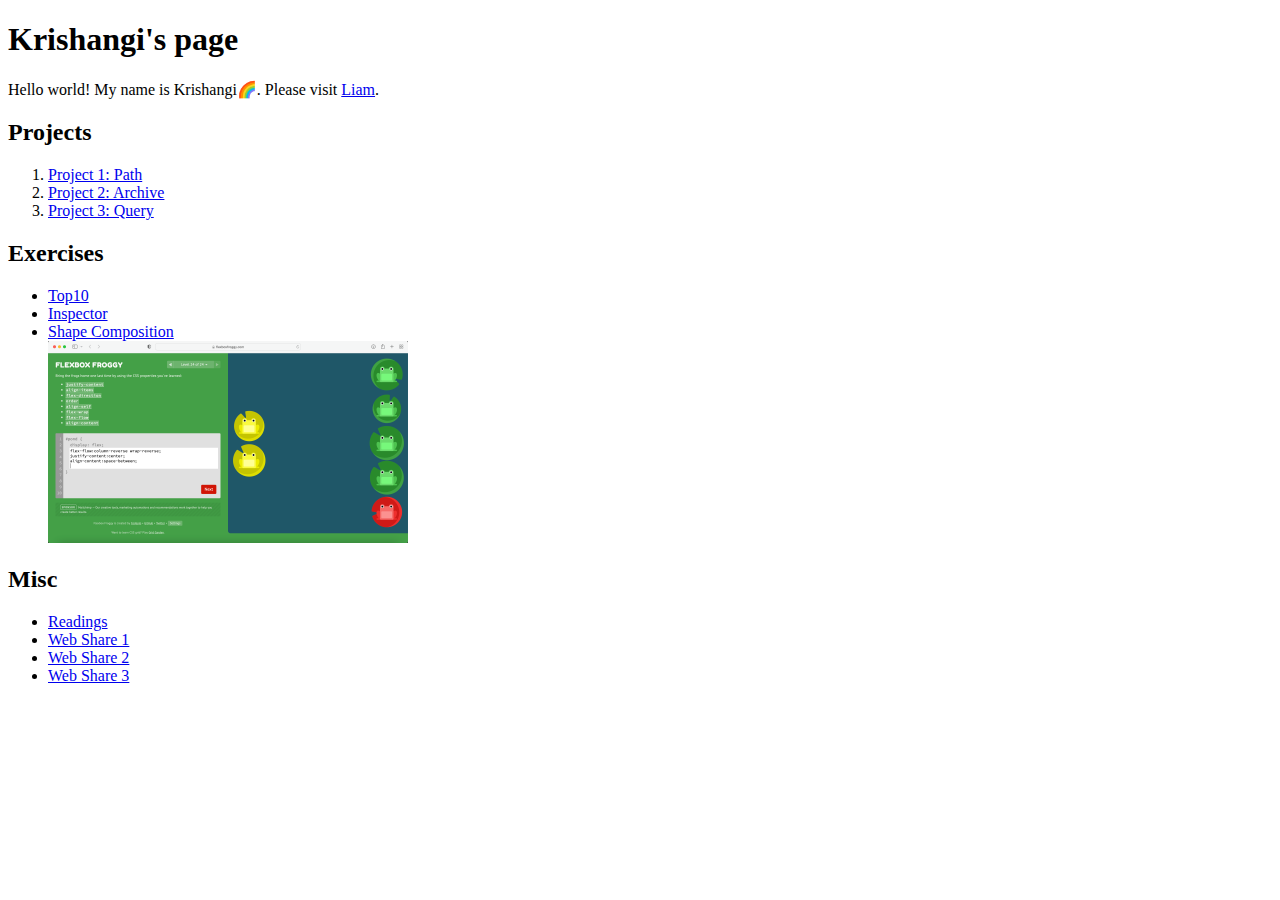
<file: index.html>
<!DOCTYPE html>
<html lang="en">

<head>
  <title>Krishangi's Page</title>
  <link rel="icon" type="image/png" sizes="32x32" href="assets/favicon.ico">
</head>

<body>
  <h1>Krishangi's page</h1>

  <p>Hello world! My name is Krishangi🌈. Please visit <a href="https://liambrettenny.github.io/interaction/

">Liam</a>.</p>

  <h2>Projects</h2>
  <ol>
    <li><a href="https://agark684.github.io/interaction/Path/index.html" target="blank">Project 1: Path</a></li>
    <li><a href="https://agark684.github.io/interaction/Archive/index.html" target="blank">Project 2: Archive</a></li>
    <li><a href="https://www.figma.com/proto/OFjp9Cx4cqr8zPiZaPNMi4/T%26I-Query?page-id=0%3A1&node-id=11%3A125&viewport=241%2C48%2C0.05&scaling=scale-down&starting-point-node-id=11%3A125" target="blank">Project 3: Query</a></li>
  </ol>

  <h2>Exercises</h2>
  <ul>
    <li><a href="https://agark684.github.io/interaction/Top10/index.html" target="blank">Top10</a></li>
    <li><a href="https://docs.google.com/presentation/d/1dD6cEfNRSx36gc3nRyk6vpg7jnEW3GXhTMJgIDQ2to0/edit#slide=id.g1145c6e2560_6_0" target="blank">Inspector</a></li>
    <li><a href="Shapes/index.html" target="blank">Shape Composition</a></li>
      <img src="assets/Flexbox froggy.png" width="360" height="202">
  </ul>

  <h2>Misc</h2>
  <ul>
    <li><a href="https://docs.google.com/document/d/1adxnPSIr56yG0y0pchh-Cay99rUApITgazFabLclYH4/edit" target="blank">Readings</a></li>
    <li><a href="http://pierrehermenicolasbuffe.com" target="blank">Web Share 1</a></li>
    <li><a href="http://www.francoisrisoud.com" target="blank">Web Share 2</a></li>
    <li><a href="https://tarotobot.illo.tv" target="blank">Web Share 3</a></li>
  </ul>

</body>
</file>
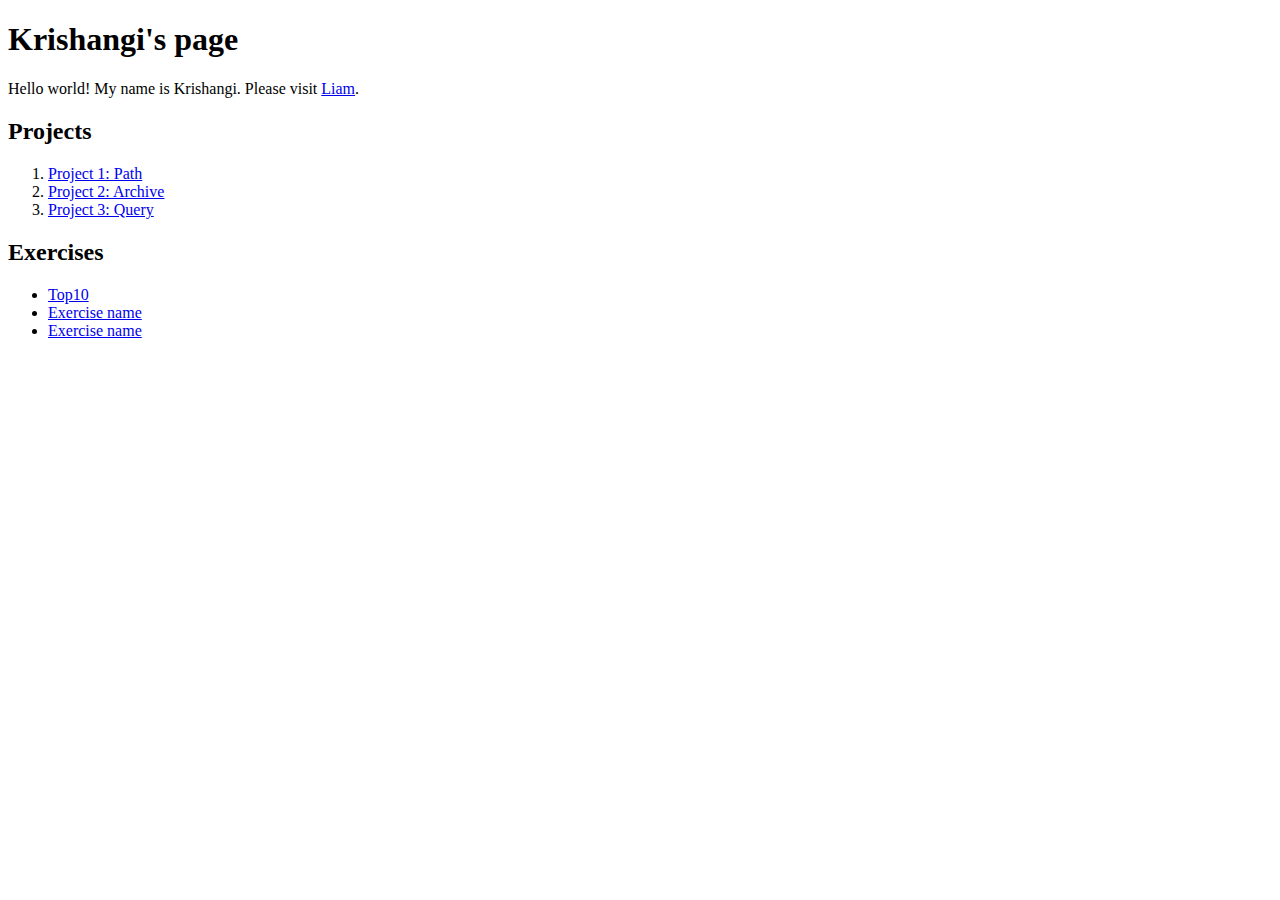
<file: ClassSiteTemplate/index.html>
<!DOCTYPE html>
<html lang="en">

<head>
  <title>Krishangi's Page</title>
  <link rel="icon" type="image/png" sizes="32x32" href="assets/favicon.ico">
</head>

<body>
  <h1>Krishangi's page</h1>

  <p>Hello world! My name is Krishangi. Please visit <a href="https://liambrettenny.github.io/interaction/

">Liam</a>.</p>

  <h2>Projects</h2>
  <ol>
    <li><a href="LINK GOES HERE" target="blank">Project 1: Path</a></li>
    <li><a href="LINK GOES HERE" target="blank">Project 2: Archive</a></li>
    <li><a href="LINK GOES HERE" target="blank">Project 3: Query</a></li>
  </ol>

  <h2>Exercises</h2>
  <ul>
    <li><a href="file:///Users/krishangiagarwal/Documents/Parsons/interaction/Top10/index.html" target="blank">Top10</a></li>
    <li><a href="LINK GOES HERE" target="blank">Exercise name</a></li>
    <li><a href="LINK GOES HERE" target="blank">Exercise name</a></li>
  </ul>

</body>
</file>
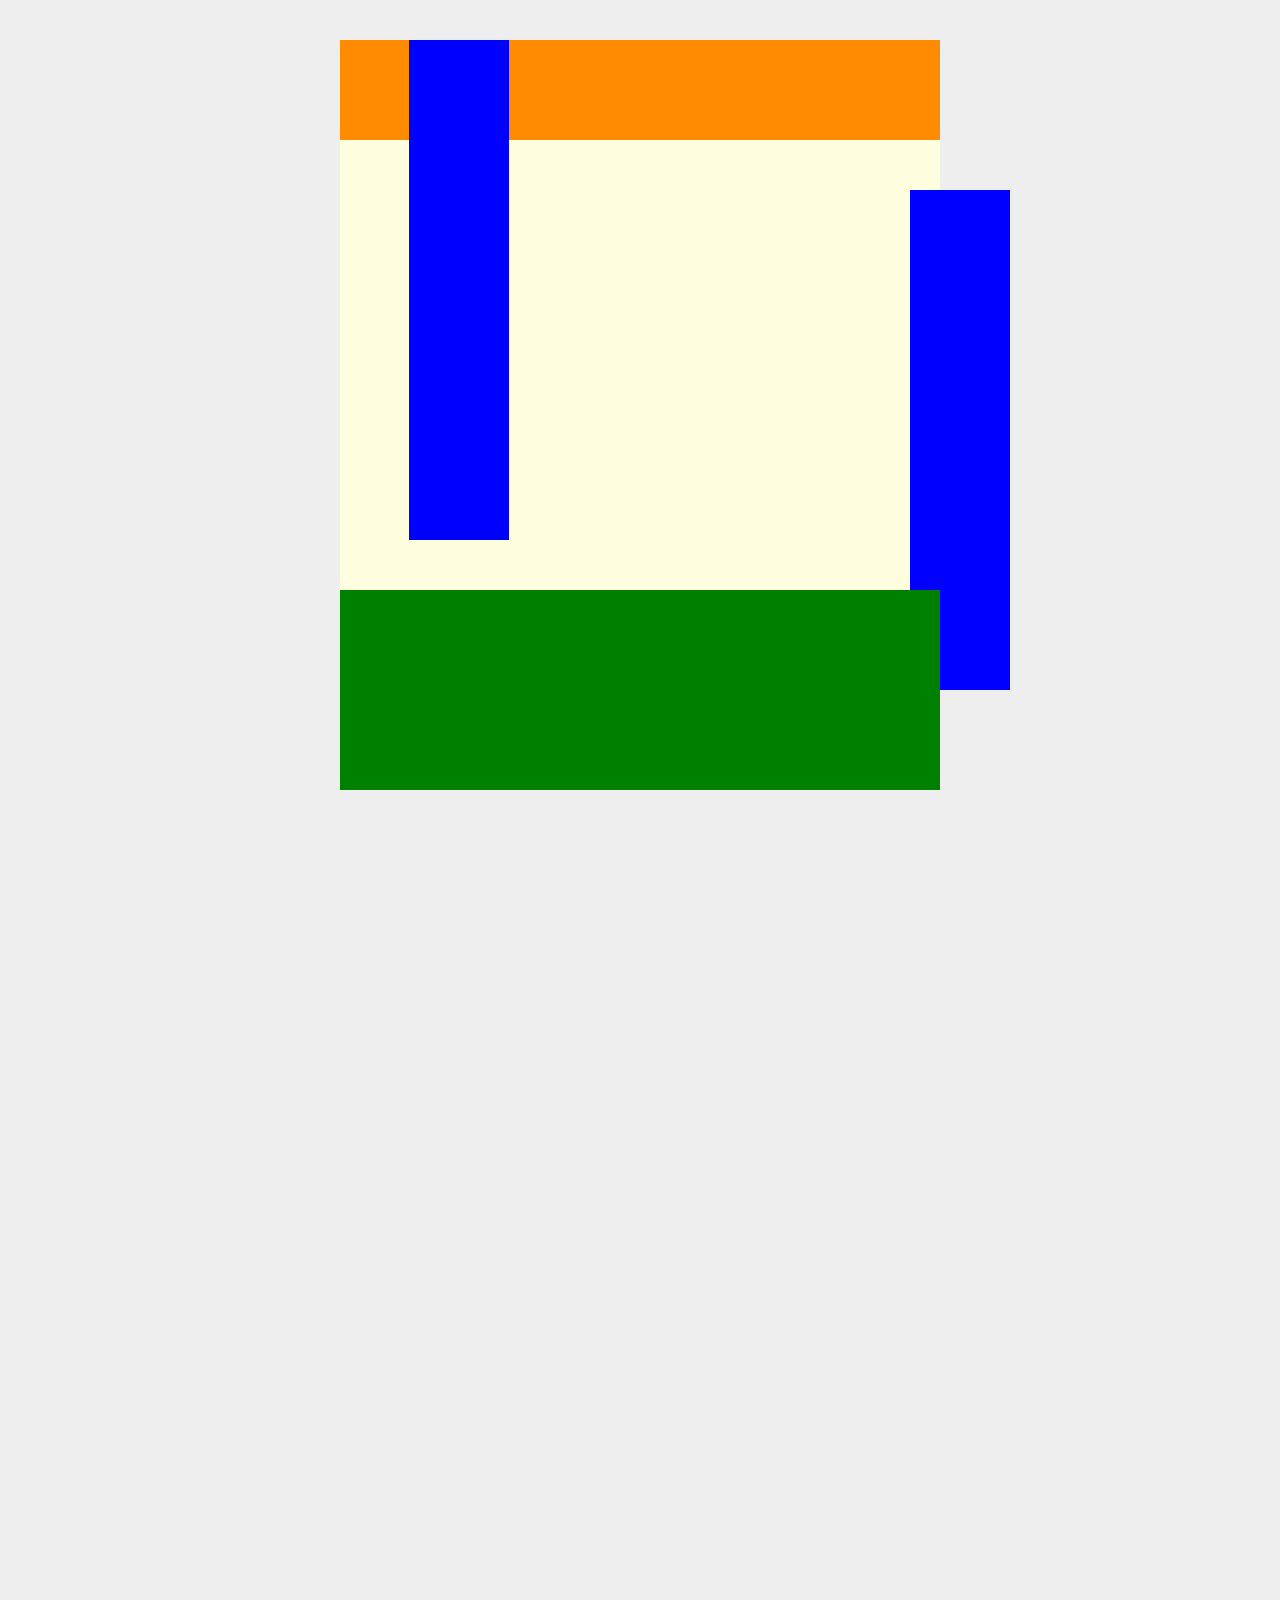
<file: Composition 1/index.html>
<html lang="en">
  <head>
    <title>Composition 1</title>
    <meta charset="utf-8">
    <meta name="viewport" content="width=device-width, initial-scale=1.0">
    <link rel="stylesheet" href="style.css">
  </head>

<body>
  <div class="inner1"> </div>
  <div class="outer"> </div>
  <div class="column1"> </div>
  <div class="column2"> </div>
    <div class="bottom"> </div>
</body>
</file>
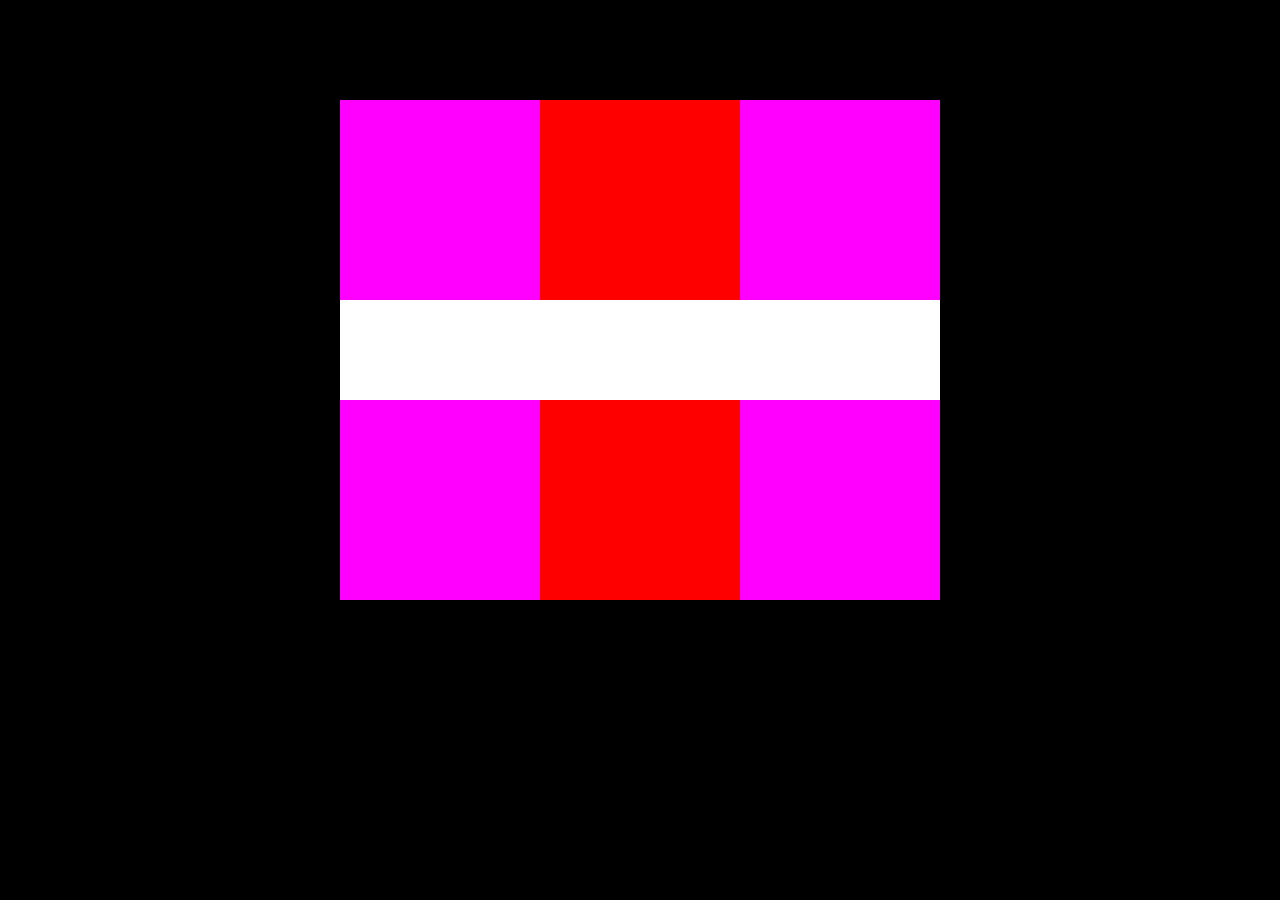
<file: Composition 2/index.html>
<html lang="en">
  <head>
    <title>Composition 2</title>
    <meta charset="utf-8">
    <meta name="viewport" content="width=device-width, initial-scale=1.0">
    <link rel="stylesheet" href="style.css">
  </head>

<body>

</body>
  <div class="outer">
      <div class="inner1"></div>
      <div class="inner2"></div>
      <div class="inner4"></div>
      <div class="outer2">
        <div class="inner3"></div>
        </div>

    </div>
</file>
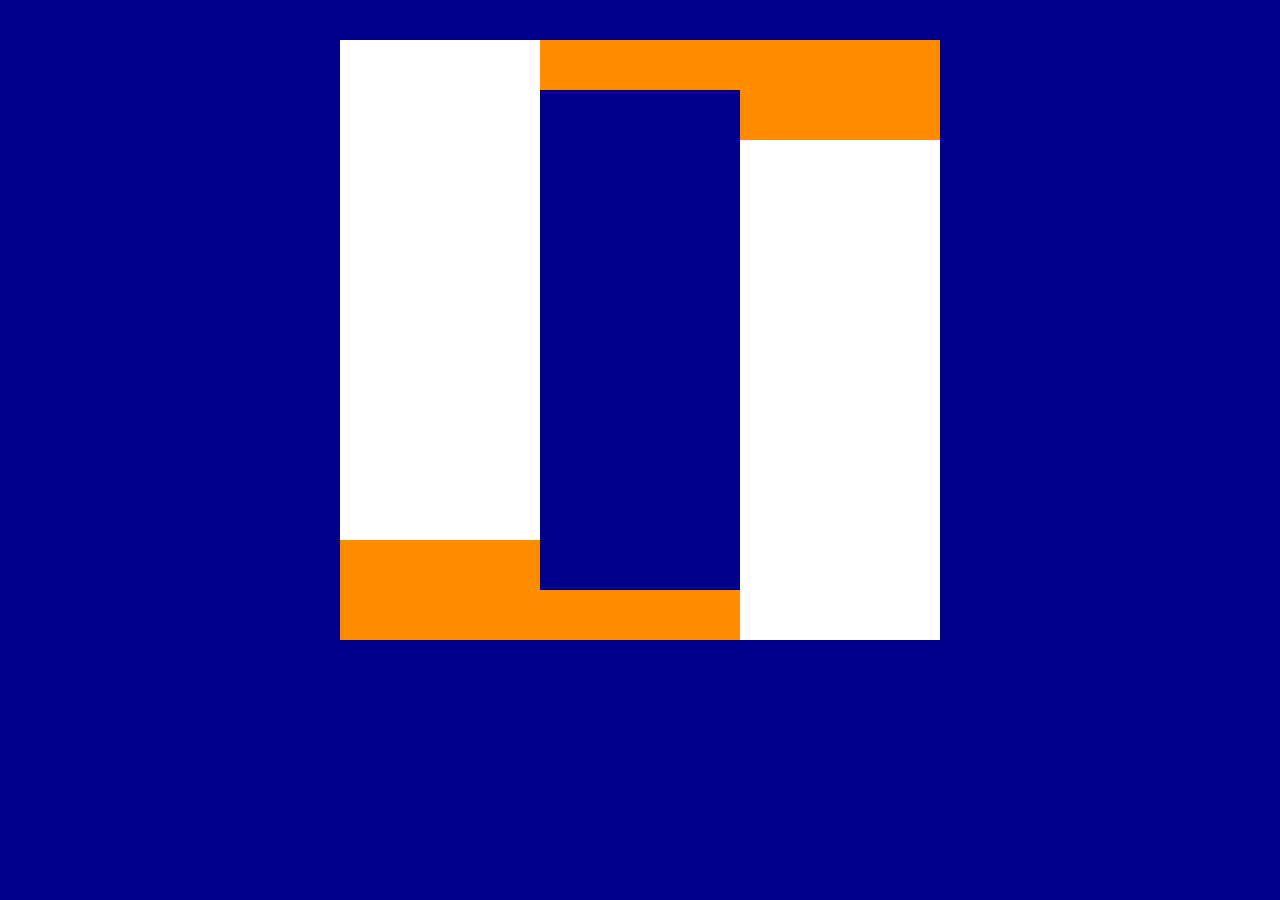
<file: Composition 3/Index.html>
<html lang="en">
  <head>
    <title>Composition 3</title>
    <meta charset="utf-8">
    <meta name="viewport" content="width=device-width, initial-scale=1.0">
    <link rel="stylesheet" href="style.css">
  </head>

  <body>
    <div class="outer">
     <div class="line1"></div>
     <div class="line2"></div>
     <div class="line3"></div>

    </div>

  </body>
</file>
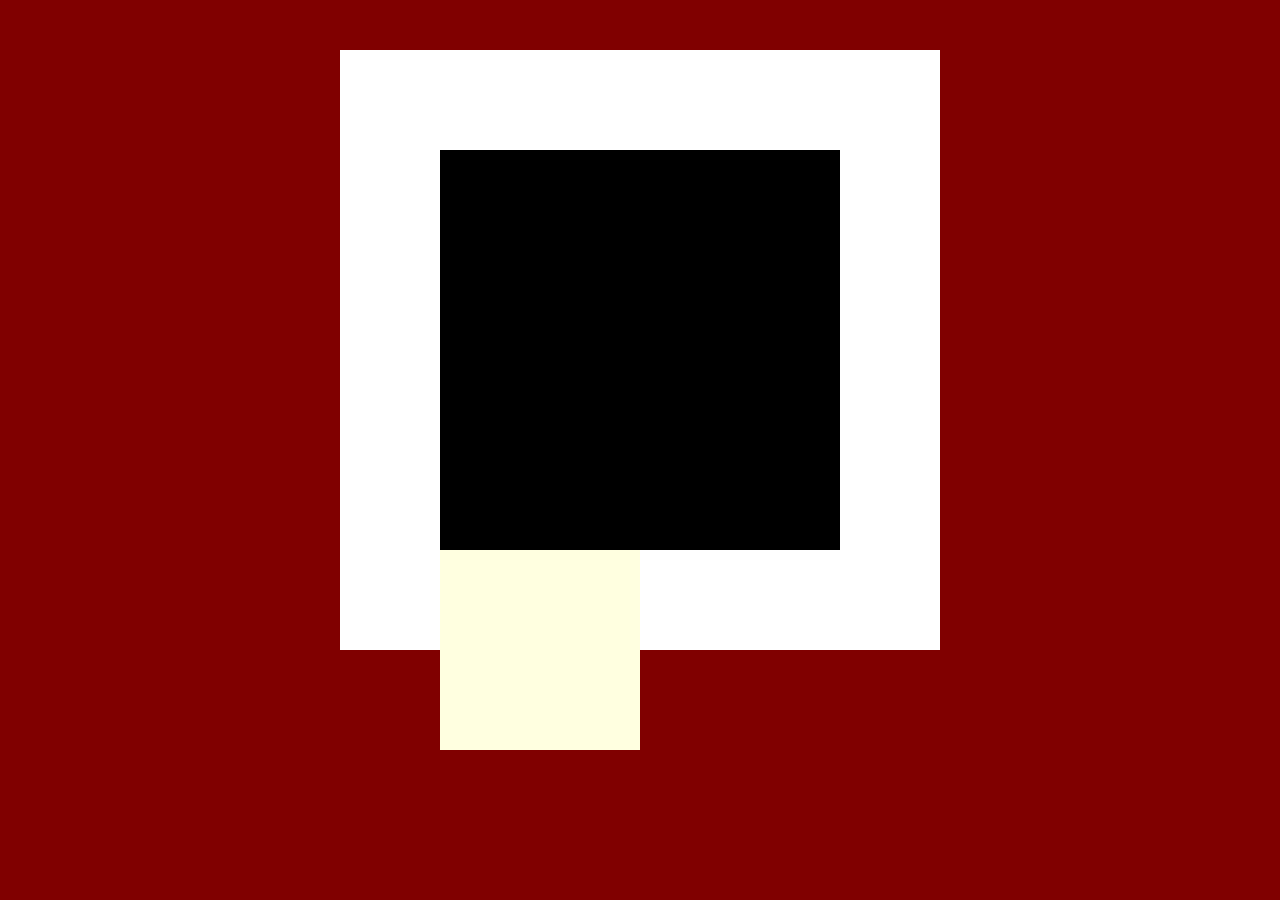
<file: Composition 4/index.html>
<html lang="en">
  <head>
    <title>Composition 4</title>
    <meta charset="utf-8">
    <meta name="viewport" content="width=device-width, initial-scale=1.0">
    <link rel="stylesheet" href="style.css">
  </head>

  <body>
    <div class="outer">
     <div class="mid"></div>
     <div class="small"></div>
    </div
</file>
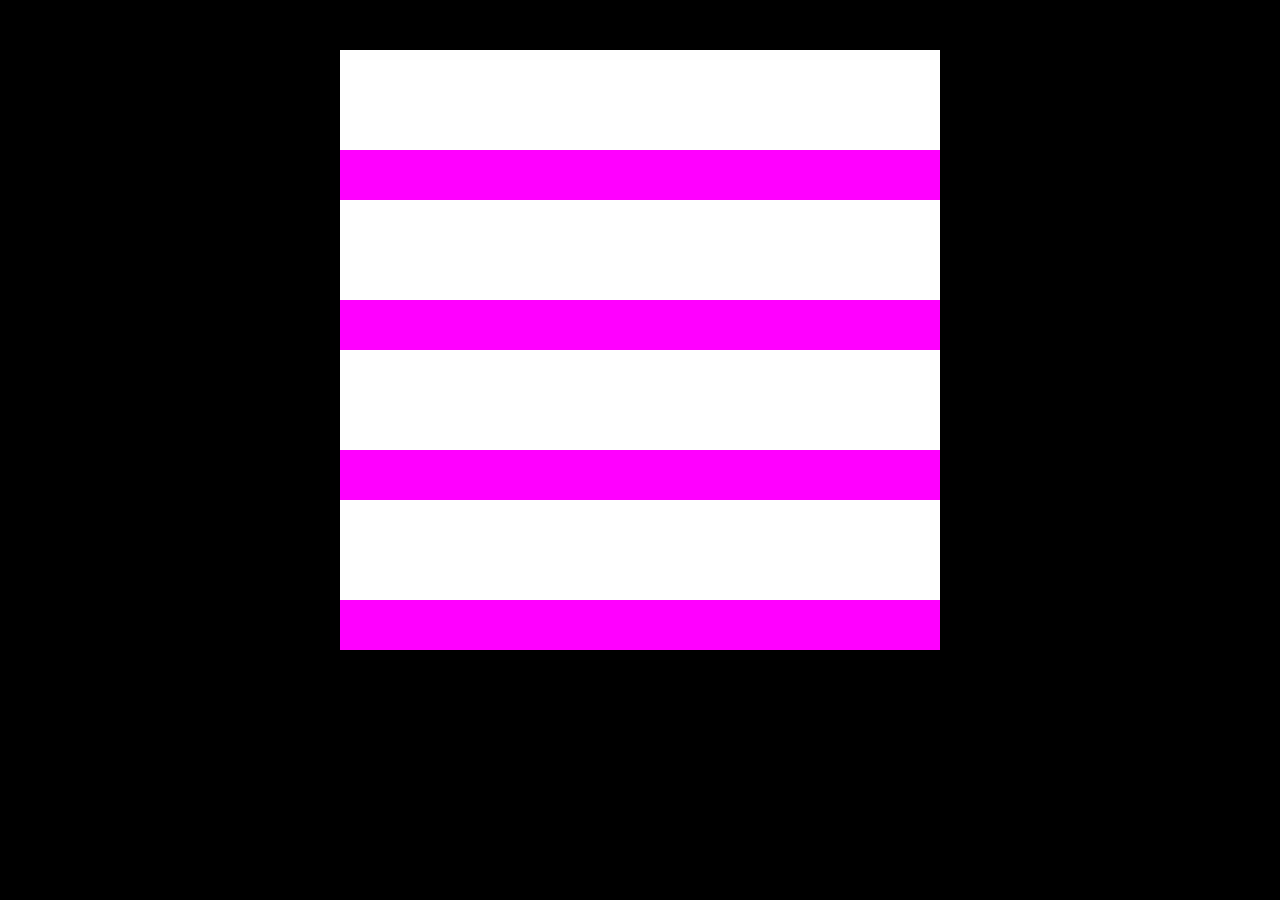
<file: Composition 5/index.html>
<html lang="en">
  <head>
    <title>Composition 5</title>
    <meta charset="utf-8">
    <meta name="viewport" content="width=device-width, initial-scale=1.0">
    <link rel="stylesheet" href="style.css">
  </head>

  <body>

    <div class="outer">
      <div class="row"></div>
      <div class="row"></div>
      <div class="row"></div>
      <div class="row"></div>

    </div>

    </body>
</file>
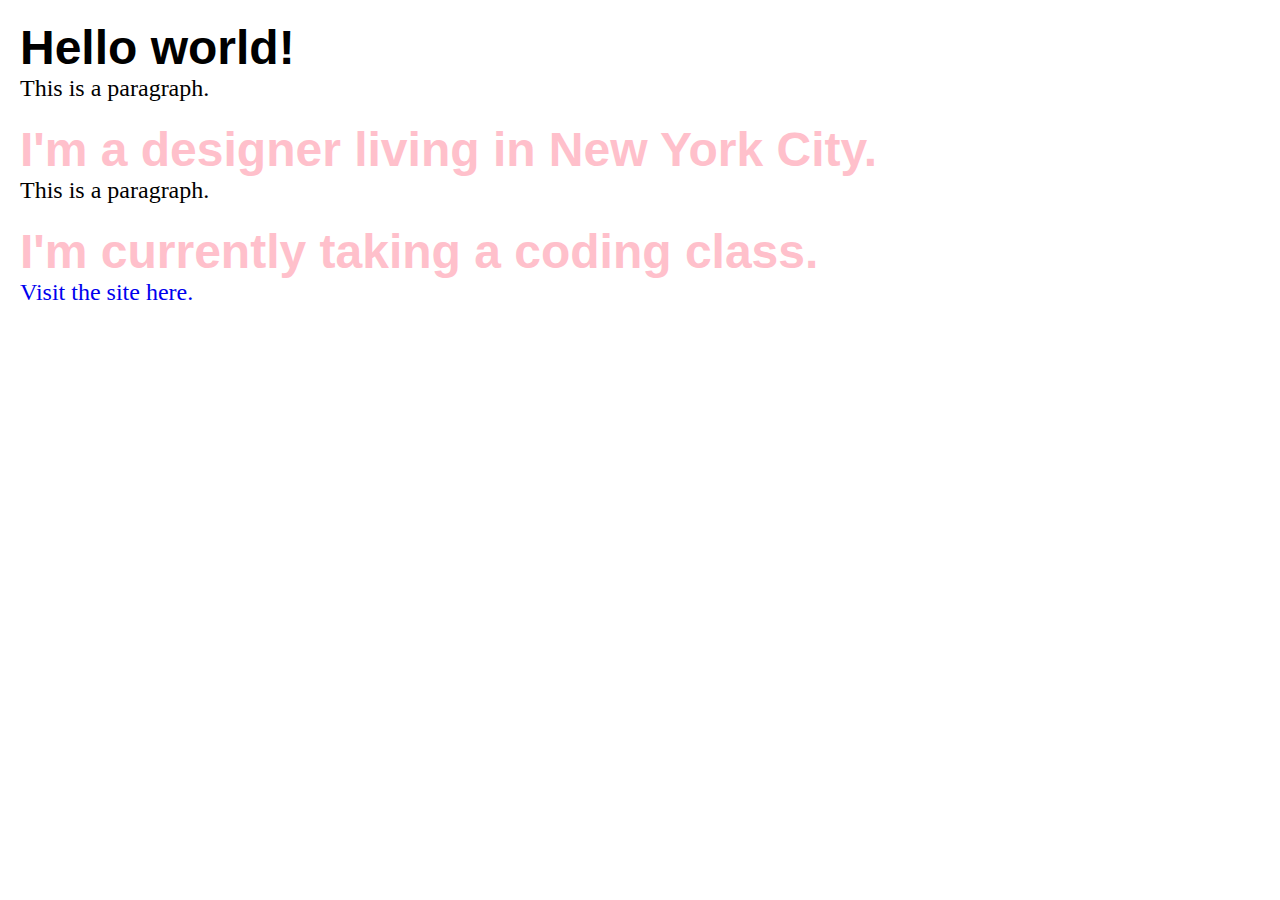
<file: CSSdemo/index.html>
<html lang="en">
  <head>
    <title>TITLE</title>
    <meta charset="utf-8">
    <meta name="viewport" content="width=device-width, initial-scale=1.0">
    <link rel="stylesheet" href="style.css">
  </head>

  <body>
    <h1 class="intro">Hello world!</h1>
    <p>This is a paragraph.</p>

    <h1>I'm a designer living in New York City.</h1>
    <p>This is a paragraph.</p>

    <h1>I'm currently taking a coding class.</h1>
    <a href="https://a-round.net">Visit the site here.</a>
  </body>
</html>
</file>
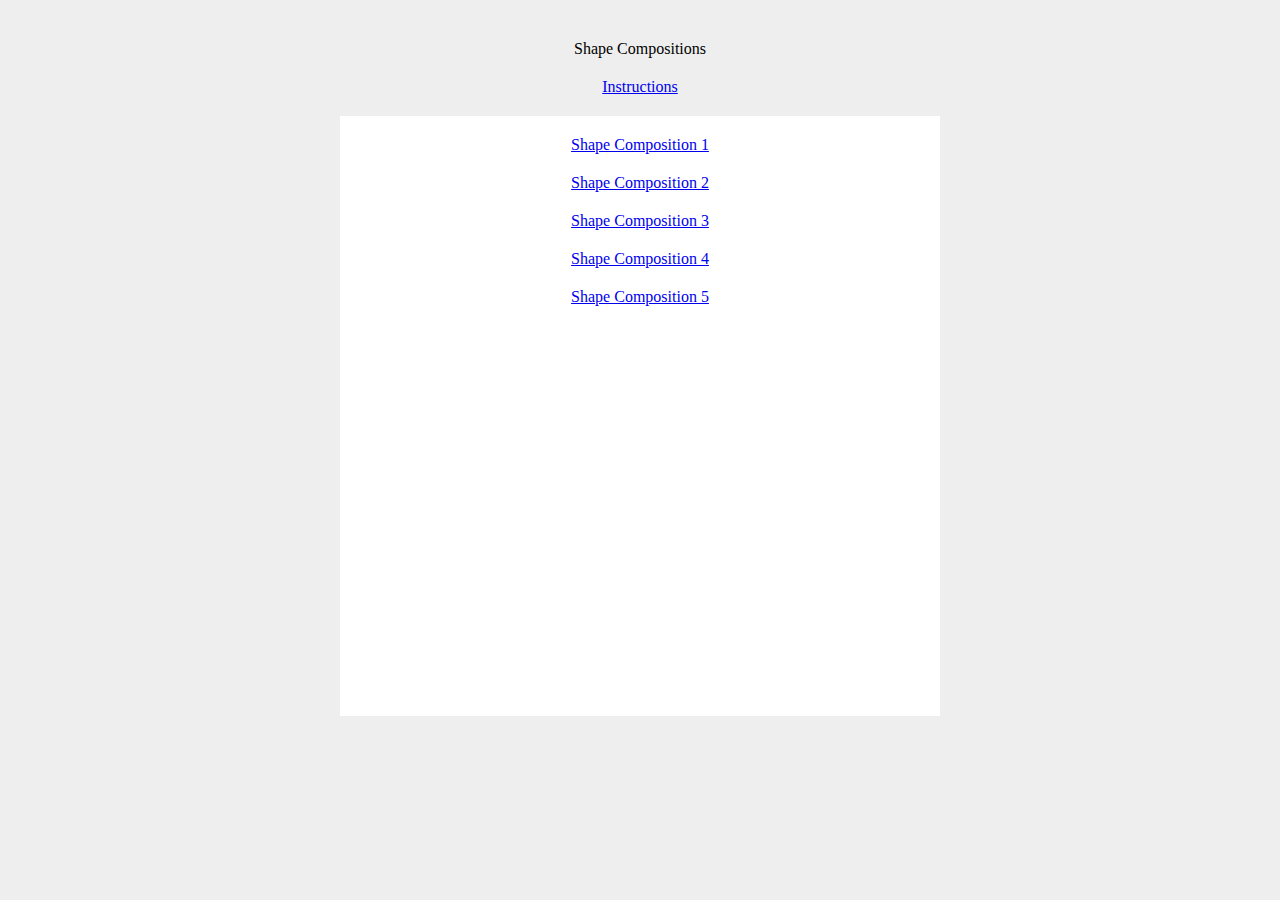
<file: Shapes/index.html>
<html>
  <head>
    <title>Shape Compositions</title>
    <link rel="stylesheet" href="style.css">
  </head>
  <body>
    <p>Shape Compositions</p>
    <a href="https://type-and-interaction-too.notion.site/Shape-Composition-4617accda7fe46308e34d9cae1b3d70a" target="_blank">Instructions</a>
    <div class="outer">
      <a href="comp1/index.html">Shape Composition 1</a>
      <a href="comp2/index.html">Shape Composition 2</a>
      <a href="comp3/index.html">Shape Composition 3</a>
      <a href="comp4/index.html">Shape Composition 4</a>
      <a href="comp5/index.html">Shape Composition 5</a>
    </div>
  </body>
</html>
</file>
<file: Composition 1/style.css>
body {
  margin: 0;
  padding: 40px;
  background-color: #eee;
}

.outer {
  width: 600px;
  height: 450px;
  background-color: lightyellow;
  margin: 0 auto;
  font-size: 0;
}
.inner1 {
  background-color: darkorange;
  height: 100px;
  width: 600;
  margin: 0 auto;
}

.column1 {
  background-color: blue;
  height: 500px;
  width: 100px;
  margin-left: 0 auto;
  float: 0 left;
  position: relative;
  left: 369px;
  bottom: 550px;
}

.column2 {
  background-color: blue;
  height: 500px;
  width: 100px;
  margin-left: 870px;
  float: 0 none;
  position: relative;
  right: auto;
  bottom: 900px;
}



.bottom {
  background-color: green;
  height: 200px;
  width: 600px;
  margin: 0 auto;
  position: relative;
  bottom: 1000px;
}
</file>
<file: Composition 2/style.css>
body {
  margin: 0px;
  padding: 100px;
  background-color: black;
}

.outer {
  width: 600px;
  height: 200px;
  background-color: magenta;
  margin: 0 auto;
  font-size: 0;
}

.inner1 {
  background-color: red;
  height: 200px;
  width: 200px;
  margin: 0 auto;
}

.inner2 {
  background-color: white;
  width: 600px;
  height: 100px;
  margin: 0 auto;
}

.inner3 {
  background-color: red;
  width: 200px;
  height: 200px;
  margin: 0 auto;
  bottom: 500px;
  float: none;
}

.outer2 {
  width: 600px;
  height: 200px;
  background-color: magenta;
  bottom: 200px;

}
</file>
<file: Composition 3/style.css>
body {
  margin: 0;
  padding: 40px;
  background-color: darkblue;
}

.outer {
  width: 600px;
  height: 600px;
  background-color: darkorange;
  margin: 0 auto;
}

.line1 {
 width: 200px;
 height: 500px;
 position: relative;
 background-color: white;
}

.line2 {
 width: 200px;
 height: 500px;
 background-color: darkblue;
 margin: 0px auto;
 position: relative;
 bottom: 450px;
}

.line3 {
 width: 200px;
 height: 500px;
 position: relative;
 left: 200px;
 margin: 0 auto;
 bottom:900px;
 background-color: white;
}
</file>
<file: Composition 4/style.css>
body{
  margin: 0;
  padding: 50px;
  background-color: maroon;
}

.outer {
  width: 600px;
  height: 600px;
  background-color: white;
  margin: 0 auto;
  font-size: 0;
}

.mid{
  width: 400px;
  height:400px;
  background-color: black;
  position: relative;
  left:100px;
  right: 100px;
  top: 100px;
  bottom: 100px;
}

.small{
  width: 200px;
  height:200px;
  background-color: lightyellow;
  position: relative;
  left:100px;
  right: 100px;
  top: 100px;
  bottom: 100px;
}
</file>
<file: Composition 5/style.css>
body{
  margin: 0px;
  padding: 50px;
  background-color: black;
}

.outer{
  width: 600px;
  height:600px;
  margin: 0 auto;
  background-color:magenta;
}

.row{
  width: 600px;
  height: 100px;
  margin-bottom: 50px;
  background-color: white;
}
</file>
<file: CSSdemo/style.css>
* {
margin: 0;
padding: 0;
}

body {
  margin: 20px;
  font-size: 100%;
}

h1 {
  font-family: arial, helvetica, sans-serif;
  font-size: 3em;
  color:pink;
}

.intro {
  color: black;
}

p, a {
  margin-bottom: 20px;
  font-size: 1.5em;
}

a {
  text-decoration: none;
  font-color: red;
}

a:hover {
  background-color: yellow;
}
</file>
<file: Shapes/style.css>
body {
  margin: 0;
  padding: 40px;
  background-color: #eee;
}

p, a {
  text-align: center;
  display: block;
  margin-bottom: 20px;
}

.outer {
  width: 600px;
  height: 600px;
  background-color: white;
  box-sizing: border-box;
  padding: 20px;
  margin: 0 auto;
}
</file>
